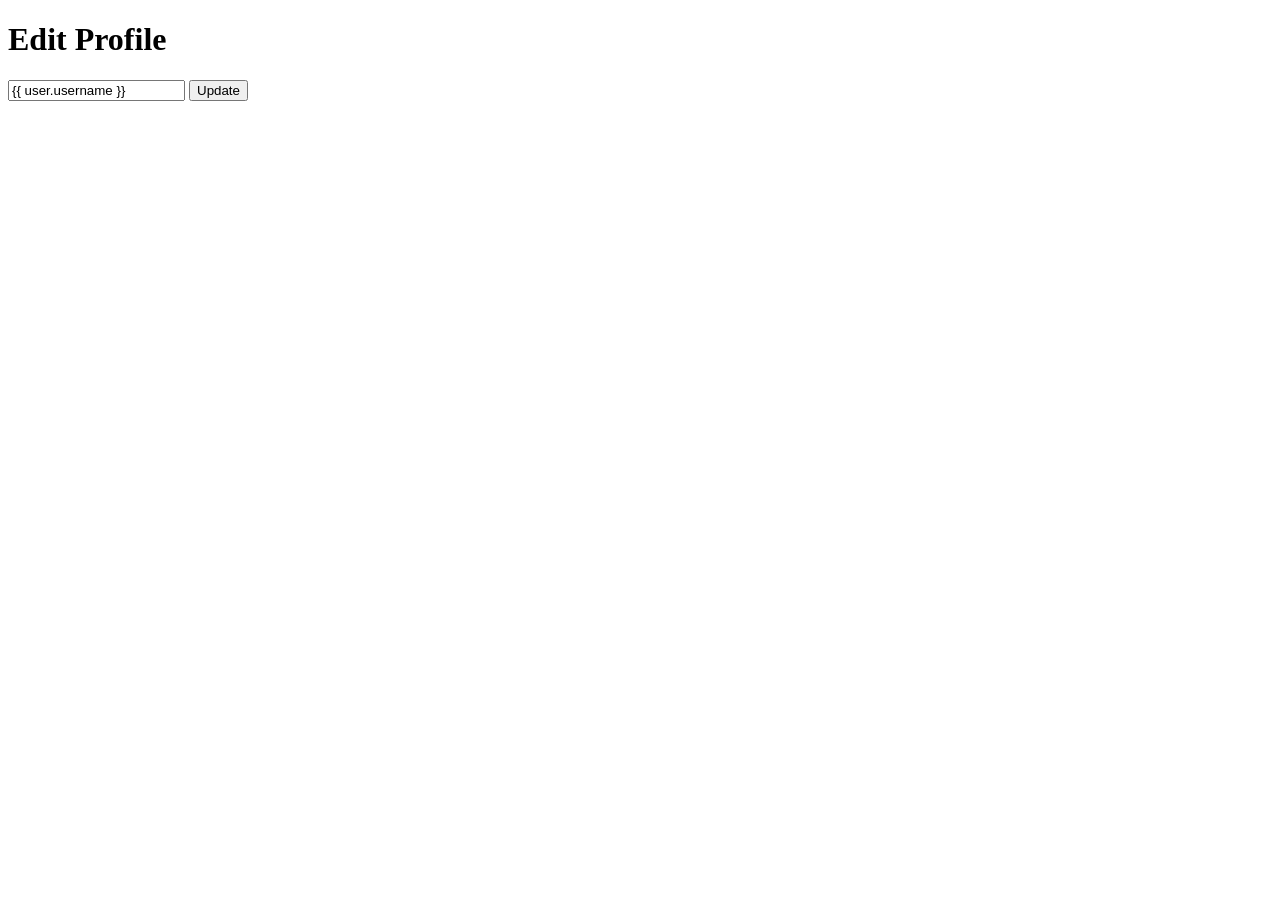
<file: templates/edit_profile.html>
<!DOCTYPE html>
<html>

<head>
    <title>Edit Profile</title>
</head>

<body>

<h1>Edit Profile</h1>

<form method="POST">

    <input type="text"
           name="username"
           value="{{ user.username }}">

    <button type="submit">
        Update
    </button>

</form>

</body>

</html>
</file>
